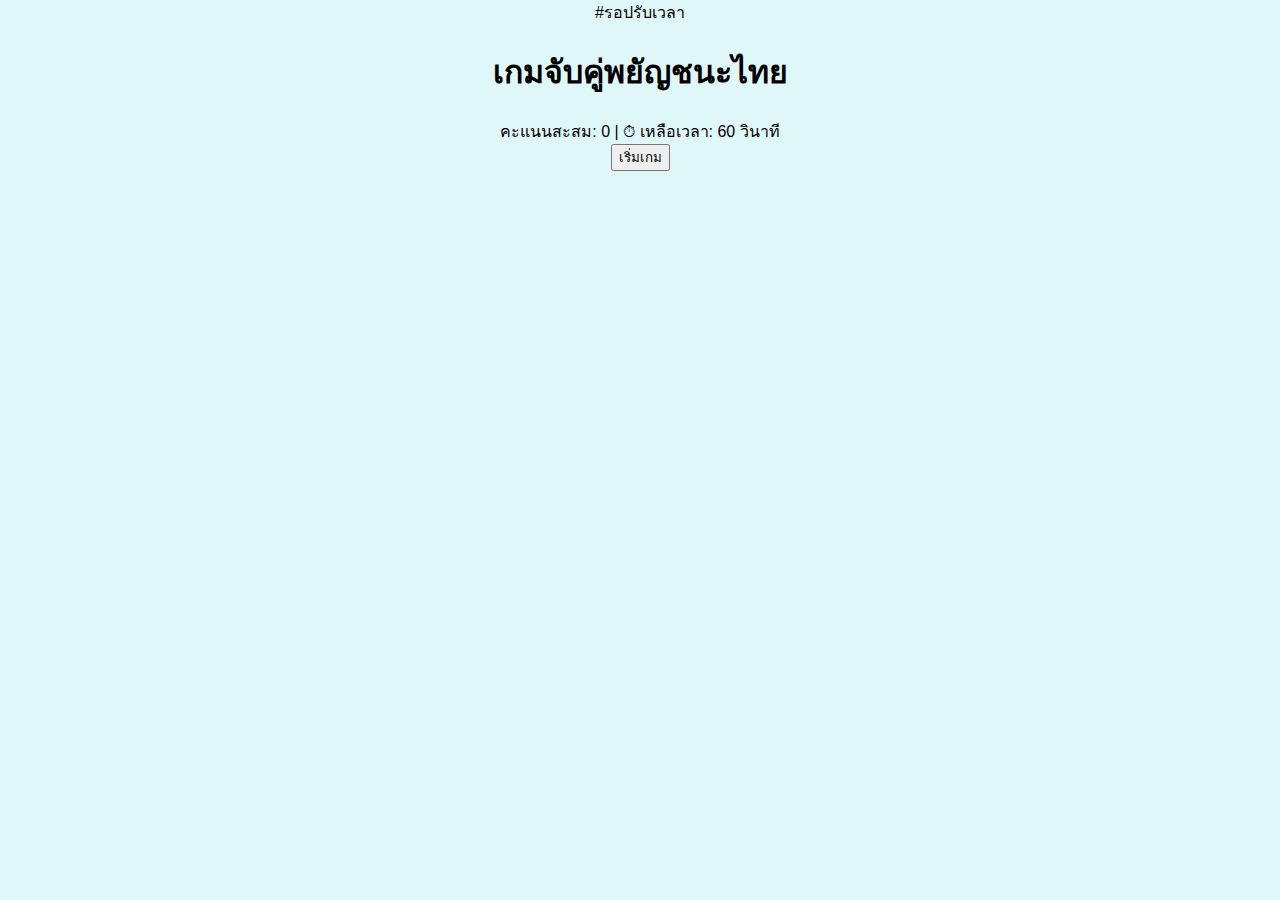
<file: MatchThaiconsonants.html>
#รอปรับเวลา
<!DOCTYPE html>
<html lang="th">
<head>
<body>
  <h1>เกมจับคู่พยัญชนะไทย</h1>
  <div id="score">
  คะแนนสะสม: <span id="totalScore">0</span> | ⏱ เหลือเวลา: <span id="timeLeft">60</span> วินาที
</div>
<button id="startBtn" onclick="startGame()">เริ่มเกม</button>
<button id="restartBtn" onclick="restartGame()" style="display:none;">เล่นต่อ</button>



  <div id="game"></div>
  <!-- Popup, เสียง และ Script เดิมตามหลังได้ -->
</body>

<style>
  html, body {
    margin: 0;
    padding: 0;
    height: 100%;
    font-family: 'TH Sarabun New', sans-serif;
    background: #e0f7fa;
    text-align: center;
    box-sizing: border-box;
    display: flex;
    flex-direction: column;
    align-items: center;
  }

  body > *:not(#game) {
    z-index: 2;
  }

  #game {
    display: grid;
    justify-content: center;
    align-content: center;
    margin: auto;
    padding: 1vh;
    gap: 10px;
    max-height: 70vh;
    max-width: 95vw;
  }

.card {
  background: #ffffff;
  border-radius: 12px;
  aspect-ratio: 1 / 1;
  display: flex;
  align-items: center;
  justify-content: center;
  font-size: clamp(16px, 4vw, 36px);
  box-shadow: 0 2px 6px rgba(0,0,0,0.15);
  transition: transform 0.2s, background-color 0.2s;
  cursor: pointer;
}

.card:hover {
  background-color: #c8e6c9;
  transform: scale(1.05);
}

.card.selected {
  background-color: #ffccbc !important;
  transform: scale(1.05);
  pointer-events: none;
  opacity: 0.6;
  transition: background-color 0.4s, opacity 0.4s;
}

.card img {
  width: 80%;
  height: 80%;
  object-fit: contain;
  pointer-events: none;
}

</style>






</head>
<body>
    <div id="popup" style="display:none;">
        <div id="popupBox">
            <div id="popupText">🎉 คุณได้ 120 คะแนน!</div>
            <button onclick="closePopup()">ตกลง</button>
        </div>
    </div>

    <div id="game"></div>

    <audio id="hoverSound" src="https://raw.githubusercontent.com/Phairater/thai-sounds/main/hover.mp3"></audio>
    <audio id="clickSound" src="https://raw.githubusercontent.com/Phairater/thai-sounds/main/click.mp3"></audio>
    <audio id="wrongSound" src="https://raw.githubusercontent.com/Phairater/thai-sounds/main/wrong.mp3"></audio>
    <audio id="gameoverSound" src="https://raw.githubusercontent.com/Phairater/thai-sounds/main/game-over.mp3"></audio>
    <audio id="winSound" src="https://raw.githubusercontent.com/Phairater/thai-sounds/main/winning.mp3"></audio>
    <audio id="coinSound" src="https://raw.githubusercontent.com/Phairater/thai-sounds/main/coin.mp3"></audio>

    <script>


      window.addEventListener("resize", calculateCardSize);

        let countdownInterval;
        let timeLeft;
        let startTime;

        let selected = [];
        let remainingChars = [];
        let score = 0;
        let totalScore = 0;
        let allMatched = 0; // จำนวนการจับคู่ที่สำเร็จ

        const hoverSound = document.getElementById("hoverSound");
        const clickSound = document.getElementById("clickSound");
        const wrongSound = document.getElementById("wrongSound");
        const gameoverSound = document.getElementById("gameoverSound");
        const winSound = document.getElementById("winSound");
        const coinSound = document.getElementById("coinSound");

const chars = [
  { id: "ก", img: "https://raw.githubusercontent.com/Phairater/thai-sounds/main/ก.png", sound: "https://raw.githubusercontent.com/Phairater/thai-sounds/main/ก.mp3" },
  { id: "ข", img: "https://raw.githubusercontent.com/Phairater/thai-sounds/main/ข.png", sound: "https://raw.githubusercontent.com/Phairater/thai-sounds/main/ข.mp3" },
  { id: "ฃ", img: "https://raw.githubusercontent.com/Phairater/thai-sounds/main/ฃ.png", sound: "https://raw.githubusercontent.com/Phairater/thai-sounds/main/ฃ.mp3" },
  { id: "ค", img: "https://raw.githubusercontent.com/Phairater/thai-sounds/main/ค.png", sound: "https://raw.githubusercontent.com/Phairater/thai-sounds/main/ค.mp3" },
  { id: "ฅ", img: "https://raw.githubusercontent.com/Phairater/thai-sounds/main/ฅ.png", sound: "https://raw.githubusercontent.com/Phairater/thai-sounds/main/ฅ.mp3" },
  { id: "ฆ", img: "https://raw.githubusercontent.com/Phairater/thai-sounds/main/ฆ.png", sound: "https://raw.githubusercontent.com/Phairater/thai-sounds/main/ฆ.mp3" },
  { id: "ง", img: "https://raw.githubusercontent.com/Phairater/thai-sounds/main/ง.png", sound: "https://raw.githubusercontent.com/Phairater/thai-sounds/main/ง.mp3" },
  { id: "จ", img: "https://raw.githubusercontent.com/Phairater/thai-sounds/main/จ.png", sound: "https://raw.githubusercontent.com/Phairater/thai-sounds/main/จ.mp3" },
  { id: "ฉ", img: "https://raw.githubusercontent.com/Phairater/thai-sounds/main/ฉ.png", sound: "https://raw.githubusercontent.com/Phairater/thai-sounds/main/ฉ.mp3" },
  { id: "ช", img: "https://raw.githubusercontent.com/Phairater/thai-sounds/main/ช.png", sound: "https://raw.githubusercontent.com/Phairater/thai-sounds/main/ช.mp3" },
  { id: "ซ", img: "https://raw.githubusercontent.com/Phairater/thai-sounds/main/ซ.png", sound: "https://raw.githubusercontent.com/Phairater/thai-sounds/main/ซ.mp3" },
  { id: "ฌ", img: "https://raw.githubusercontent.com/Phairater/thai-sounds/main/ฌ.png", sound: "https://raw.githubusercontent.com/Phairater/thai-sounds/main/ฌ.mp3" },
  { id: "ญ", img: "https://raw.githubusercontent.com/Phairater/thai-sounds/main/ญ.png", sound: "https://raw.githubusercontent.com/Phairater/thai-sounds/main/ญ.mp3" },
  { id: "ฎ", img: "https://raw.githubusercontent.com/Phairater/thai-sounds/main/ฎ.png", sound: "https://raw.githubusercontent.com/Phairater/thai-sounds/main/ฎ.mp3" },
  { id: "ฏ", img: "https://raw.githubusercontent.com/Phairater/thai-sounds/main/ฏ.png", sound: "https://raw.githubusercontent.com/Phairater/thai-sounds/main/ฏ.mp3" },
  { id: "ฐ", img: "https://raw.githubusercontent.com/Phairater/thai-sounds/main/ฐ.png", sound: "https://raw.githubusercontent.com/Phairater/thai-sounds/main/ฐ.mp3" },
  { id: "ฑ", img: "https://raw.githubusercontent.com/Phairater/thai-sounds/main/ฑ.png", sound: "https://raw.githubusercontent.com/Phairater/thai-sounds/main/ฑ.mp3" },
  { id: "ฒ", img: "https://raw.githubusercontent.com/Phairater/thai-sounds/main/ฒ.png", sound: "https://raw.githubusercontent.com/Phairater/thai-sounds/main/ฒ.mp3" },
  { id: "ณ", img: "https://raw.githubusercontent.com/Phairater/thai-sounds/main/ณ.png", sound: "https://raw.githubusercontent.com/Phairater/thai-sounds/main/ณ.mp3" },
  { id: "ด", img: "https://raw.githubusercontent.com/Phairater/thai-sounds/main/ด.png", sound: "https://raw.githubusercontent.com/Phairater/thai-sounds/main/ด.mp3" },
  { id: "ต", img: "https://raw.githubusercontent.com/Phairater/thai-sounds/main/ต.png", sound: "https://raw.githubusercontent.com/Phairater/thai-sounds/main/ต.mp3" },
  { id: "ถ", img: "https://raw.githubusercontent.com/Phairater/thai-sounds/main/ถ.png", sound: "https://raw.githubusercontent.com/Phairater/thai-sounds/main/ถ.mp3" },
  { id: "ท", img: "https://raw.githubusercontent.com/Phairater/thai-sounds/main/ท.png", sound: "https://raw.githubusercontent.com/Phairater/thai-sounds/main/ท.mp3" },
  { id: "ธ", img: "https://raw.githubusercontent.com/Phairater/thai-sounds/main/ธ.png", sound: "https://raw.githubusercontent.com/Phairater/thai-sounds/main/ธ.mp3" },
  { id: "น", img: "https://raw.githubusercontent.com/Phairater/thai-sounds/main/น.png", sound: "https://raw.githubusercontent.com/Phairater/thai-sounds/main/น.mp3" },
  { id: "บ", img: "https://raw.githubusercontent.com/Phairater/thai-sounds/main/บ.png", sound: "https://raw.githubusercontent.com/Phairater/thai-sounds/main/บ.mp3" },
  { id: "ป", img: "https://raw.githubusercontent.com/Phairater/thai-sounds/main/ป.png", sound: "https://raw.githubusercontent.com/Phairater/thai-sounds/main/ป.mp3" },
  { id: "ผ", img: "https://raw.githubusercontent.com/Phairater/thai-sounds/main/ผ.png", sound: "https://raw.githubusercontent.com/Phairater/thai-sounds/main/ผ.mp3" },
  { id: "ฝ", img: "https://raw.githubusercontent.com/Phairater/thai-sounds/main/ฝ.png", sound: "https://raw.githubusercontent.com/Phairater/thai-sounds/main/ฝ.mp3" },
  { id: "พ", img: "https://raw.githubusercontent.com/Phairater/thai-sounds/main/พ.png", sound: "https://raw.githubusercontent.com/Phairater/thai-sounds/main/พ.mp3" },
  { id: "ฟ", img: "https://raw.githubusercontent.com/Phairater/thai-sounds/main/ฟ.png", sound: "https://raw.githubusercontent.com/Phairater/thai-sounds/main/ฟ.mp3" },
  { id: "ภ", img: "https://raw.githubusercontent.com/Phairater/thai-sounds/main/ภ.png", sound: "https://raw.githubusercontent.com/Phairater/thai-sounds/main/ภ.mp3" },
  { id: "ม", img: "https://raw.githubusercontent.com/Phairater/thai-sounds/main/ม.png", sound: "https://raw.githubusercontent.com/Phairater/thai-sounds/main/ม.mp3" },
  { id: "ย", img: "https://raw.githubusercontent.com/Phairater/thai-sounds/main/ย.png", sound: "https://raw.githubusercontent.com/Phairater/thai-sounds/main/ย.mp3" },
  { id: "ร", img: "https://raw.githubusercontent.com/Phairater/thai-sounds/main/ร.png", sound: "https://raw.githubusercontent.com/Phairater/thai-sounds/main/ร.mp3" },
  { id: "ล", img: "https://raw.githubusercontent.com/Phairater/thai-sounds/main/ล.png", sound: "https://raw.githubusercontent.com/Phairater/thai-sounds/main/ล.mp3" },
  { id: "ว", img: "https://raw.githubusercontent.com/Phairater/thai-sounds/main/ว.png", sound: "https://raw.githubusercontent.com/Phairater/thai-sounds/main/ว.mp3" },
  { id: "ศ", img: "https://raw.githubusercontent.com/Phairater/thai-sounds/main/ศ.png", sound: "https://raw.githubusercontent.com/Phairater/thai-sounds/main/ศ.mp3" },
  { id: "ษ", img: "https://raw.githubusercontent.com/Phairater/thai-sounds/main/ษ.png", sound: "https://raw.githubusercontent.com/Phairater/thai-sounds/main/ษ.mp3" },
  { id: "ส", img: "https://raw.githubusercontent.com/Phairater/thai-sounds/main/ส.png", sound: "https://raw.githubusercontent.com/Phairater/thai-sounds/main/ส.mp3" },
  { id: "ห", img: "https://raw.githubusercontent.com/Phairater/thai-sounds/main/ห.png", sound: "https://raw.githubusercontent.com/Phairater/thai-sounds/main/ห.mp3" },
  { id: "ฬ", img: "https://raw.githubusercontent.com/Phairater/thai-sounds/main/ฬ.png", sound: "https://raw.githubusercontent.com/Phairater/thai-sounds/main/ฬ.mp3" },
  { id: "อ", img: "https://raw.githubusercontent.com/Phairater/thai-sounds/main/อ.png", sound: "https://raw.githubusercontent.com/Phairater/thai-sounds/main/อ.mp3" },
  { id: "ฮ", img: "https://raw.githubusercontent.com/Phairater/thai-sounds/main/ฮ.png", sound: "https://raw.githubusercontent.com/Phairater/thai-sounds/main/ฮ.mp3" }
];


        function playAudio(audio) {
            audio.pause();
            audio.currentTime = 0;
            audio.play().catch(() => {});
        }

        function shuffle(array) {
            for (let i = array.length - 1; i > 0; i--) {
                const j = Math.floor(Math.random() * (i + 1));
                [array[i], array[j]] = [array[j], array[i]];
            }
            return array;
        }
        function startGame() {
  document.getElementById("startBtn").style.display = "none";
  document.getElementById("restartBtn").style.display = "inline-block";
  totalScore = 0;
  document.getElementById("totalScore").textContent = 0;
  document.getElementById("timeLeft").textContent = 60;
  remainingChars = shuffle([...chars]);
  startRound();
}


          function startRound() {
              startTime = Date.now();
              timeLeft = 60;
              document.getElementById("timeLeft").textContent = timeLeft;
              clearInterval(countdownInterval);
              countdownInterval = setInterval(() => {
                  timeLeft--;
                  document.getElementById("timeLeft").textContent = timeLeft;
                  if (timeLeft <= 0) {
                      clearInterval(countdownInterval);
                      playAudio(gameoverSound);
                      showPopup("⏱ หมดเวลา! กรุณากด ' เริ่มใหม่ ' เพื่อเล่นอีกครั้ง", false);
                  }
              }, 1000);

              const game = document.getElementById("game");
              game.innerHTML = "";
              selected = [];
              score = 0;

              // สร้างสำเนาชุดพยัญชนะทั้งหมด และสุ่มใหม่ทุกครั้งโดยไม่ซ้ำ
              const pool = shuffle([...chars]);
              const thisRoundChars = pool.slice(0, 12); // หยิบ 12 ตัวแรกไม่ซ้ำกันแน่นอน

              let cards = [];
              thisRoundChars.forEach(char => {
                  cards.push({ type: 'char', id: char.id, sound: char.sound });
                  cards.push({ type: 'img', id: char.id, img: char.img, sound: char.sound });
              });

              shuffle(cards);

cards.forEach((card, index) => {
  const div = document.createElement("div");
  div.classList.add("card");
  div.dataset.index = index;
  div.dataset.id = card.id;
  div.dataset.type = card.type;

  if (card.type === 'char') {
    div.textContent = card.id;
  } else {
    const img = document.createElement("img");
    img.src = card.img;
    div.appendChild(img);
  }

  div.onclick = () => selectCard(div, card);
  div.onmouseenter = () => playAudio(hoverSound);
  game.appendChild(div);
});

// ✅ คำนวณขนาดเมื่อเพิ่มครบ
calculateCardSize();


              calculateCardSize();
          }

        function restartGame() {
            closePopup();
            clearInterval(countdownInterval);
            totalScore = 0;
            document.getElementById("totalScore").textContent = totalScore;
            remainingChars = shuffle([...chars]);
            document.getElementById("game").innerHTML = "";
            startRound();
        }

        function selectCard(div, card) {
            if (selected.length >= 2 || div.classList.contains("selected")) return;
            div.classList.add("selected");
            playAudio(clickSound);
            selected.push({ div, id: card.id, sound: card.sound });

            if (selected.length === 2) {
                const [first, second] = selected;
                if (first.id === second.id) {
                    new Audio(first.sound).play().catch(() => {});
                    playAudio(coinSound);
                    showEffect(first.div);
                    showEffect(second.div);
                    totalScore += 10;
                    score += 10;
                    document.getElementById("totalScore").textContent = totalScore;

                    setTimeout(() => {
                        first.div.style.display = "none"; // ซ่อนการ์ดที่จับคู่ถูก
                        second.div.style.display = "none"; // ซ่อนการ์ดที่จับคู่ถูก
                        selected = [];

                        // ตรวจสอบว่าเกมจบครบทุกตัวแล้ว
                        if ([...document.querySelectorAll(".card")].every(c => c.style.display === "none")) {
                            setTimeout(() => {
                                if (remainingChars.length > 0) {
                                    startRound(); // เริ่มรอบใหม่
                                } else {
                                    showPopup(`🎊 เกมจบแล้ว! คุณสะสมได้ทั้งหมด ${totalScore} คะแนน!`, true);
                                }
                            }, 500);
                        }
                    }, 600);
                } else {
                    playAudio(wrongSound);
                    totalScore = Math.max(0, totalScore - 5);
                    document.getElementById("totalScore").textContent = totalScore;
                    setTimeout(() => {
                        first.div.classList.remove("selected");
                        second.div.classList.remove("selected");
                        selected = [];
                    }, 800);
                }
            }
        }

        function showEffect(div) {
            const effect = document.createElement("div");
            effect.className = "effect";
            div.appendChild(effect);
            setTimeout(() => div.removeChild(effect), 800);
        }

        function showPopup(msg, withConfetti = false) {
            document.getElementById("popupText").innerHTML = msg;
            document.getElementById("popup").style.display = "flex";
            if (withConfetti) launchConfetti();
        }

        function closePopup() {
            document.getElementById("popup").style.display = "none";
        }

        function launchConfetti() {
            const canvas = document.getElementById('confetti');
            const ctx = canvas.getContext('2d');
            canvas.width = window.innerWidth;
            canvas.height = window.innerHeight;
            let particles = [];
            for (let i = 0; i < 150; i++) {
                particles.push({
                    x: Math.random() * canvas.width,
                    y: Math.random() * canvas.height - canvas.height,
                    r: Math.random() * 6 + 4,
                    c: `hsl(${Math.random()*360}, 100%, 60%)`,
                    v: Math.random() * 4 + 2
                });
            }
            let animation = setInterval(() => {
                ctx.clearRect(0, 0, canvas.width, canvas.height);
                particles.forEach(p => {
                    p.y += p.v;
                    ctx.beginPath();
                    ctx.arc(p.x, p.y, p.r, 0, Math.PI * 2);
                    ctx.fillStyle = p.c;
                    ctx.fill();
                });
                if (particles.every(p => p.y > canvas.height)) clearInterval(animation);
            }, 30);
        }

window.onload = () => {
  
function calculateCardSize() {
  const game = document.getElementById("game");
  const padding = 10;
  const cardCount = game.children.length;
  const containerWidth = window.innerWidth * 0.95;
  const containerHeight = window.innerHeight * 0.7;

  let bestCols = 1;
  let bestSize = 0;

  for (let cols = 1; cols <= cardCount; cols++) {
    const rows = Math.ceil(cardCount / cols);
    const cardWidth = Math.floor((containerWidth - padding * (cols - 1)) / cols);
    const cardHeight = Math.floor((containerHeight - padding * (rows - 1)) / rows);
    const size = Math.min(cardWidth, cardHeight);

    const totalWidth = size * cols + padding * (cols - 1);
    const totalHeight = size * rows + padding * (rows - 1);

    if (totalWidth <= containerWidth && totalHeight <= containerHeight && size > bestSize) {
      bestSize = size;
      bestCols = cols;
    }
  }

  game.style.gridTemplateColumns = `repeat(${bestCols}, ${bestSize}px)`;
  game.style.gridGap = `${padding}px`;

  const cards = game.querySelectorAll('.card');
  cards.forEach(card => {
    card.style.width = `${bestSize}px`;
    card.style.height = `${bestSize}px`;
    card.style.fontSize = `${bestSize * 0.4}px`;
  });
}

window.addEventListener("resize", calculateCardSize);



         calculateCardSize(); // เตรียม layout
};

function calculateCardSize() {
  const game = document.getElementById("game");
  const padding = 10;
  const cardCount = game.children.length;
  const containerWidth = window.innerWidth * 0.95;
  const containerHeight = window.innerHeight * 0.7;

  let bestCols = 1;
  let bestSize = 0;

  for (let cols = 1; cols <= cardCount; cols++) {
    const rows = Math.ceil(cardCount / cols);
    const cardWidth = Math.floor((containerWidth - padding * (cols - 1)) / cols);
    const cardHeight = Math.floor((containerHeight - padding * (rows - 1)) / rows);
    const size = Math.min(cardWidth, cardHeight);

    const totalWidth = size * cols + padding * (cols - 1);
    const totalHeight = size * rows + padding * (rows - 1);

    if (totalWidth <= containerWidth && totalHeight <= containerHeight && size > bestSize) {
      bestSize = size;
      bestCols = cols;
    }
  }

  game.style.gridTemplateColumns = `repeat(${bestCols}, ${bestSize}px)`;
  game.style.gridGap = `${padding}px`;

  const cards = game.querySelectorAll('.card');
  cards.forEach(card => {
    card.style.width = `${bestSize}px`;
    card.style.height = `${bestSize}px`;
    card.style.fontSize = `${bestSize * 0.4}px`;
  });
}
window.addEventListener("resize", calculateCardSize);


function calculateOptimalGrid(cardCount = 24) {
  const game = document.getElementById("game");
  const padding = 10;

  const containerWidth = game.clientWidth;
  const containerHeight = game.clientHeight;

  let bestCols = 1;
  let bestRows = cardCount;
  let bestSize = 0;

  for (let cols = 1; cols <= cardCount; cols++) {
    const rows = Math.ceil(cardCount / cols);
    const cardWidth = Math.floor((containerWidth - padding * (cols + 1)) / cols);
    const cardHeight = Math.floor((containerHeight - padding * (rows + 1)) / rows);
    const size = Math.min(cardWidth, cardHeight);

    if (size > bestSize) {
      bestSize = size;
      bestCols = cols;
      bestRows = rows;
    }
  }

  return { cols: bestCols, rows: bestRows, size: bestSize };
}
function startGame() {
  document.getElementById("startBtn").style.display = "none";
  document.getElementById("restartBtn").style.display = "inline-block";
  remainingChars = shuffle([...chars]);
  startRound();
  
}
function restartGame() {
  closePopup();
  clearInterval(countdownInterval);
  document.getElementById("game").innerHTML = "";
  startRound();
}


    </script>

</body>
</html>
</file>
